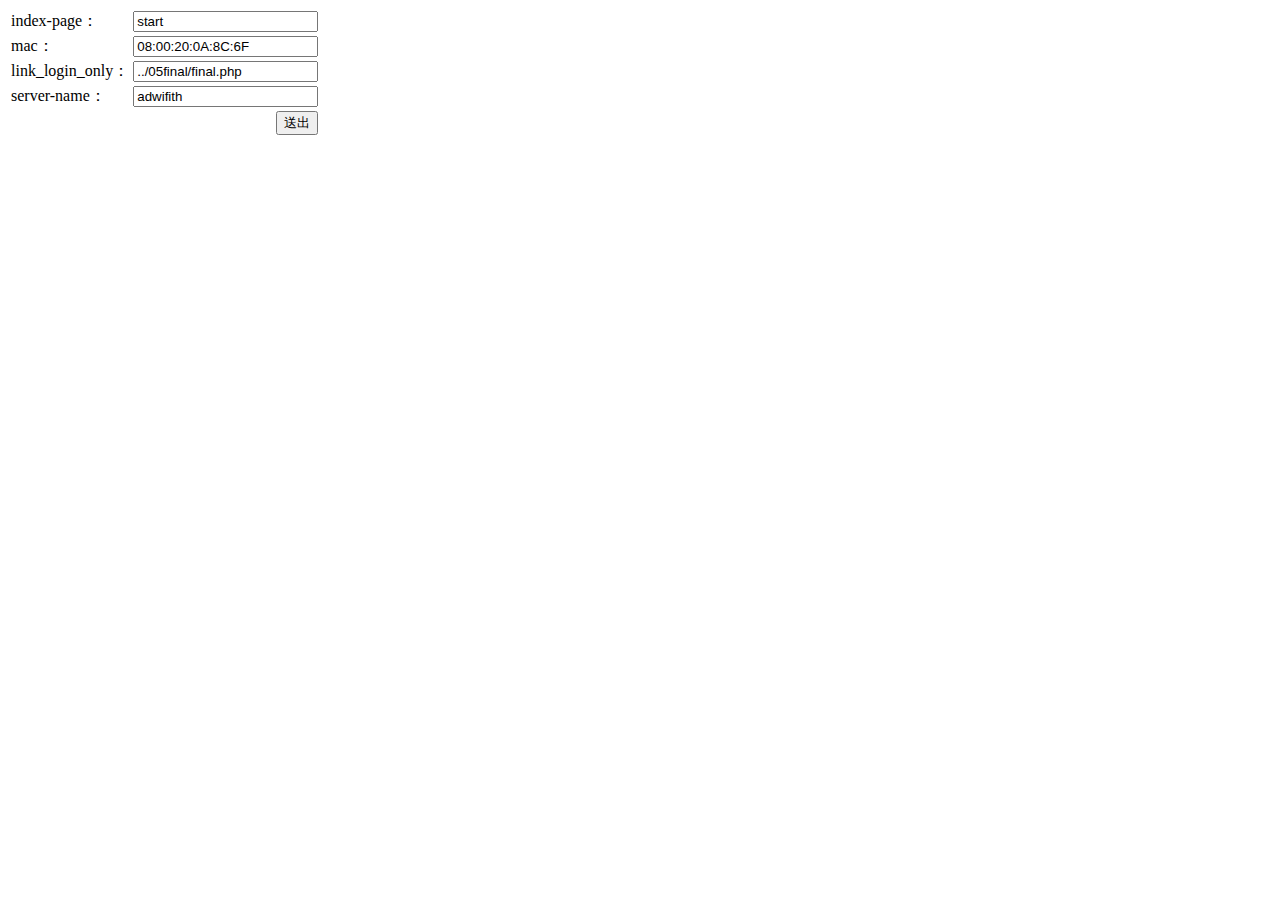
<file: wifi/templates/imitationRouter.html>
<!DOCTYPE html>
<html>
<head>
    <meta charset="utf-8">
    <meta name="author" content="http://www.adwifi.com.tw"/>
</head>
<body>
<form name="redirect" method="post" action="{% url 'index' %}">
    <table>
        <tbody>
        <tr>
            <td>index-page：</td>
            <td><input type="text" name="index-page" value="start"></td>
        </tr>
        <tr>
            <td>mac：</td>
            <td><input type="text" name="mac" value="08:00:20:0A:8C:6F"></td>
        </tr>
        <tr>
            <td>link_login_only：</td>
            <td><input type="text" name="link-login-only" value="../05final/final.php"></td>
        </tr>
        <tr>
            <td>server-name：</td>
            <td><input type="text" name="server-name" value="adwifith"></td>
        </tr>
        <tr>
            <td colspan="2" style="text-align: right"><input type="submit" value="送出"></td>
        </tr>
        </tbody>
    </table>
</form>
</body>
</html>
</file>
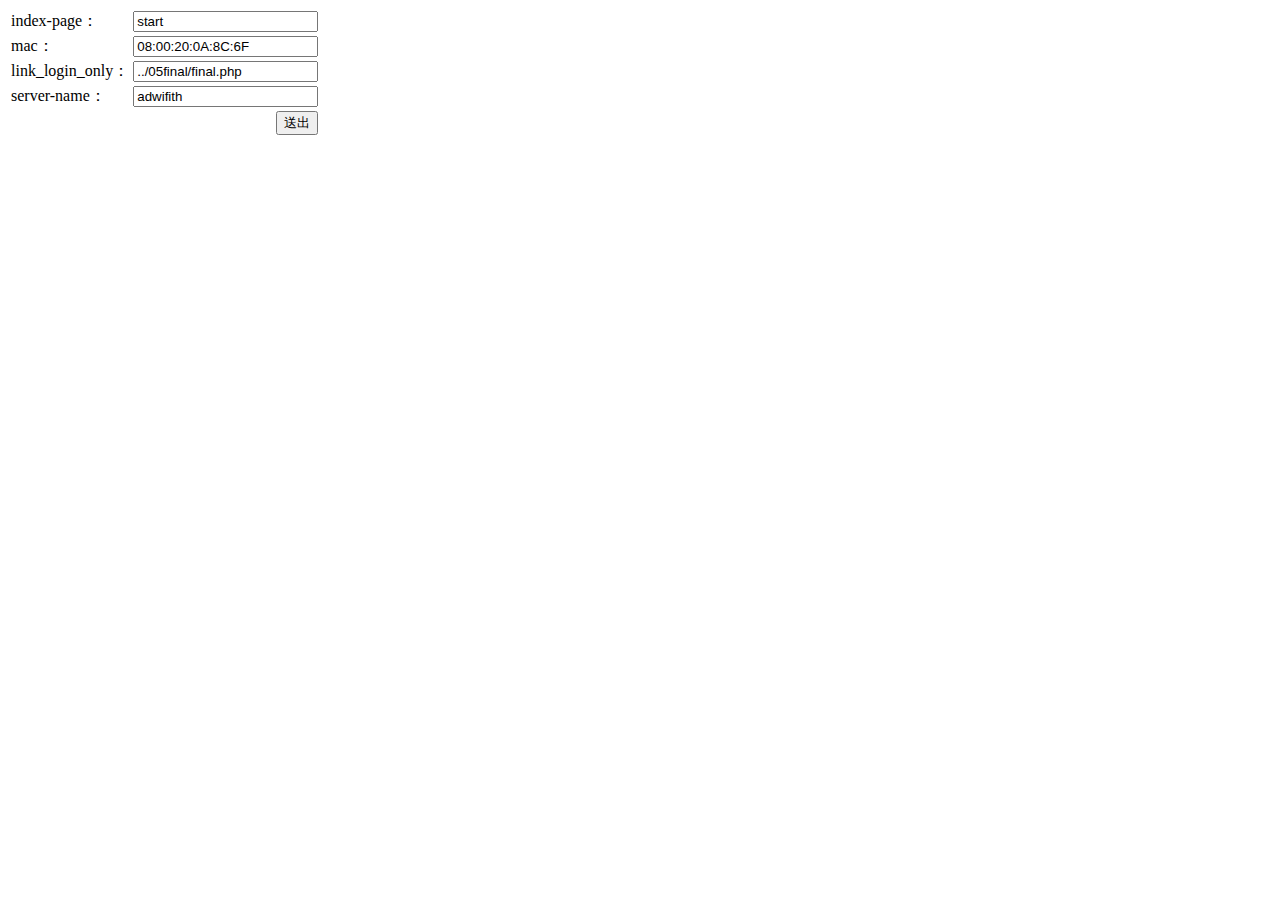
<file: adwifith/wifi/templates/imitationRouter.html>
<!DOCTYPE html>
<html>
<head>
    <meta charset="utf-8">
    <meta name="author" content="http://www.adwifi.com.tw"/>
</head>
<body>
<form name="redirect" method="post" action="{% url 'index' %}">
    <table>
        <tbody>
        <tr>
            <td>index-page：</td>
            <td><input type="text" name="index-page" value="start"></td>
        </tr>
        <tr>
            <td>mac：</td>
            <td><input type="text" name="mac" value="08:00:20:0A:8C:6F"></td>
        </tr>
        <tr>
            <td>link_login_only：</td>
            <td><input type="text" name="link_login_only" value="../05final/final.php"></td>
        </tr>
        <tr>
            <td>server-name：</td>
            <td><input type="text" name="server-name" value="adwifith"></td>
        </tr>
        <tr>
            <td colspan="2" style="text-align: right"><input type="submit" value="送出"></td>
        </tr>
        </tbody>
    </table>
</form>
</body>
</html>
</file>
